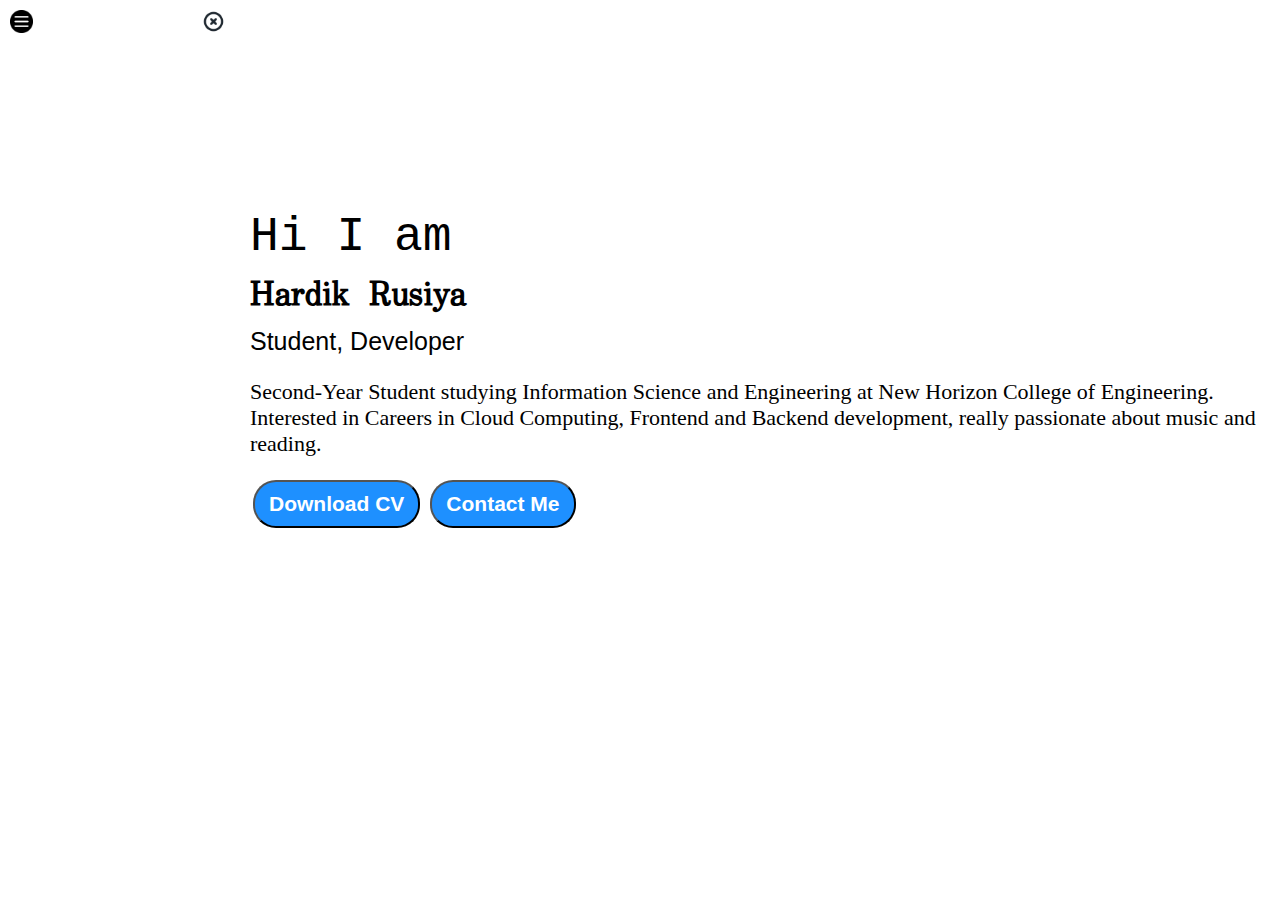
<file: index.html>
<!DOCTYPE html>
<html lang="en">

<head>
    <meta charset="UTF-8">
    <meta http-equiv="X-UA-Compatible" content="IE=edge">
    <meta name="viewport" content="width=device-width, initial-scale=1.0">
    <title>Hardik Rusiya - Student</title>
    <link rel="stylesheet " href="style.css">

</head>

<body>
    <div class="container">
        <div class="sidebar sidebargo">
            <nav>
                <ul>
                    <li><a href="/home.html">Home</a></li>
                    <li><a href="/intro.html">My Intro</a> </li>
                    <li><a href="/services.html">Services</a></li>
                    <li><a href="/blog.html">CV</a>Blog</li>
                    <li><a href="/contact.html">Contact Me </a></li>
                </ul>
            </nav>
        </div>
        <div class="main">
            <div class="hamburger">
                <img class="ham" src="ham.png" alt="" width="23px">
                <img class="cross" src="cross.png" alt="" width="23px">
            </div>
            <div class="infoContainer">
                <div class="devinfo">
                    <div class="hello">Hi I am</div>
                    <div class="name">Hardik Rusiya</div>
                    <div class="about">Student, Developer</div>
                    <div class="moreabout">Second-Year Student studying Information Science and Engineering at New
                        Horizon College of Engineering.
                        Interested in Careers in Cloud Computing, Frontend and Backend development, really passionate
                        about music and reading.</div>
                    <div class="buttons">
                        <a href="/cv.txt" target="_blank">
                            <button class="btn">Download CV</button></a>
                        <a href="/contact.html"></a> <button class="btn">Contact Me</button>

                    </div>
                </div>
                <div class="devpic"><img src="hardik.png" alt="Hardik Rusiya">
                </div>
            </div>
        </div>
    </div>
    <script src="script.js"></script>
</body>

</html>
</file>
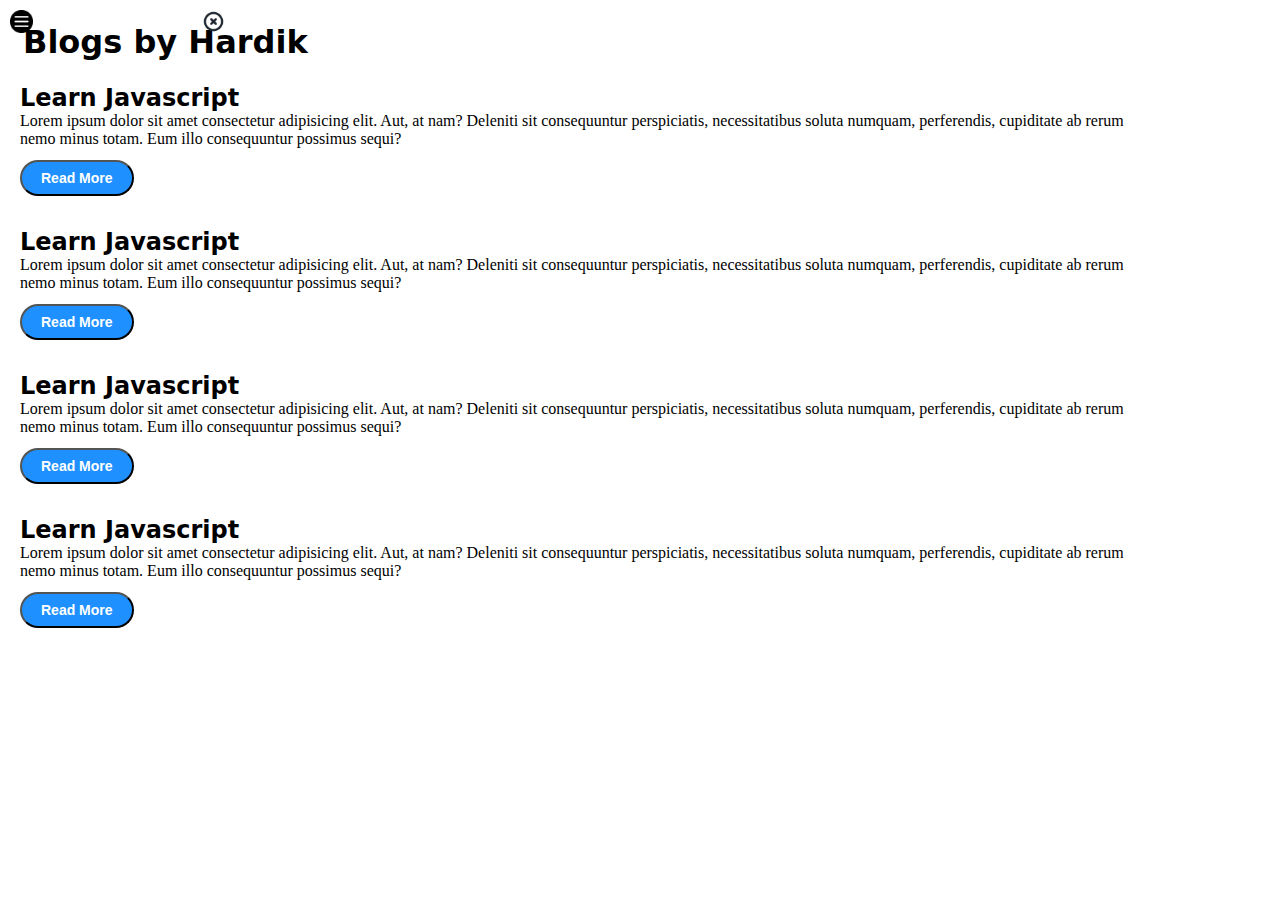
<file: blog.html>
<!DOCTYPE html>
<html lang="en">

<head>
    <meta charset="UTF-8">
    <meta http-equiv="X-UA-Compatible" content="IE=edge">
    <meta name="viewport" content="width=device-width, initial-scale=1.0">
    <title>Hardik Rusiya - Student</title>
    <link rel="stylesheet " href="style.css">

</head>

<body>
    <div class="container">
        <div class="sidebar sidebargo">
            <nav>
                <ul>
                    <li><a href="/contact">Home</a></li>
                    <li><a href="/intro.html">My Intro</a> </li>
                    <li><a href="/services.html">Services</a></li>
                    <li><a href="/blog.html">Blog</a></li>
                    <li><a href="/contact.html">Contact Me </a></li>
                </ul>
            </nav>
        </div>
        <div class="main">
            <div class="hamburger">
                <img class="ham" src="ham.png" alt="" width="23px">
                <img class="cross" src="cross.png" alt="" width="23px">
            </div>
            <div class="BlogContainer">
                <h1>Blogs by Hardik</h1>
                <div class="blogitem">
                    <h2>Learn Javascript</h2>
                    <p>Lorem ipsum dolor sit amet consectetur adipisicing elit. Aut, at nam? 
                        Deleniti sit consequuntur perspiciatis, necessitatibus soluta numquam,
                         perferendis, cupiditate ab rerum nemo minus totam. Eum illo consequuntur
                          possimus sequi?</p>
                          <button class="btn btn-sm">Read More</button>
                </div>
                <div class="blogitem">
                    <h2>Learn Javascript</h2>
                    <p>Lorem ipsum dolor sit amet consectetur adipisicing elit. Aut, at nam?
                        Deleniti sit consequuntur perspiciatis, necessitatibus soluta numquam,
                        perferendis, cupiditate ab rerum nemo minus totam. Eum illo consequuntur
                        possimus sequi?</p>
                        <button class="btn btn-sm">Read More</button>
                </div>
                <div class="blogitem">
                    <h2>Learn Javascript</h2>
                    <p>Lorem ipsum dolor sit amet consectetur adipisicing elit. Aut, at nam?
                        Deleniti sit consequuntur perspiciatis, necessitatibus soluta numquam,
                        perferendis, cupiditate ab rerum nemo minus totam. Eum illo consequuntur
                        possimus sequi?</p>
                        <button class="btn btn-sm">Read More</button>
                </div>
            <div class="blogitem">
                <h2>Learn Javascript</h2>
                <p>Lorem ipsum dolor sit amet consectetur adipisicing elit. Aut, at nam?
                    Deleniti sit consequuntur perspiciatis, necessitatibus soluta numquam,
                    perferendis, cupiditate ab rerum nemo minus totam. Eum illo consequuntur
                    possimus sequi?</p>
                    <button class="btn btn-sm">Read More</button>
            </div>
        </div>
    </div>
    <script src="script.js"></script>
</body>

</html>
</file>
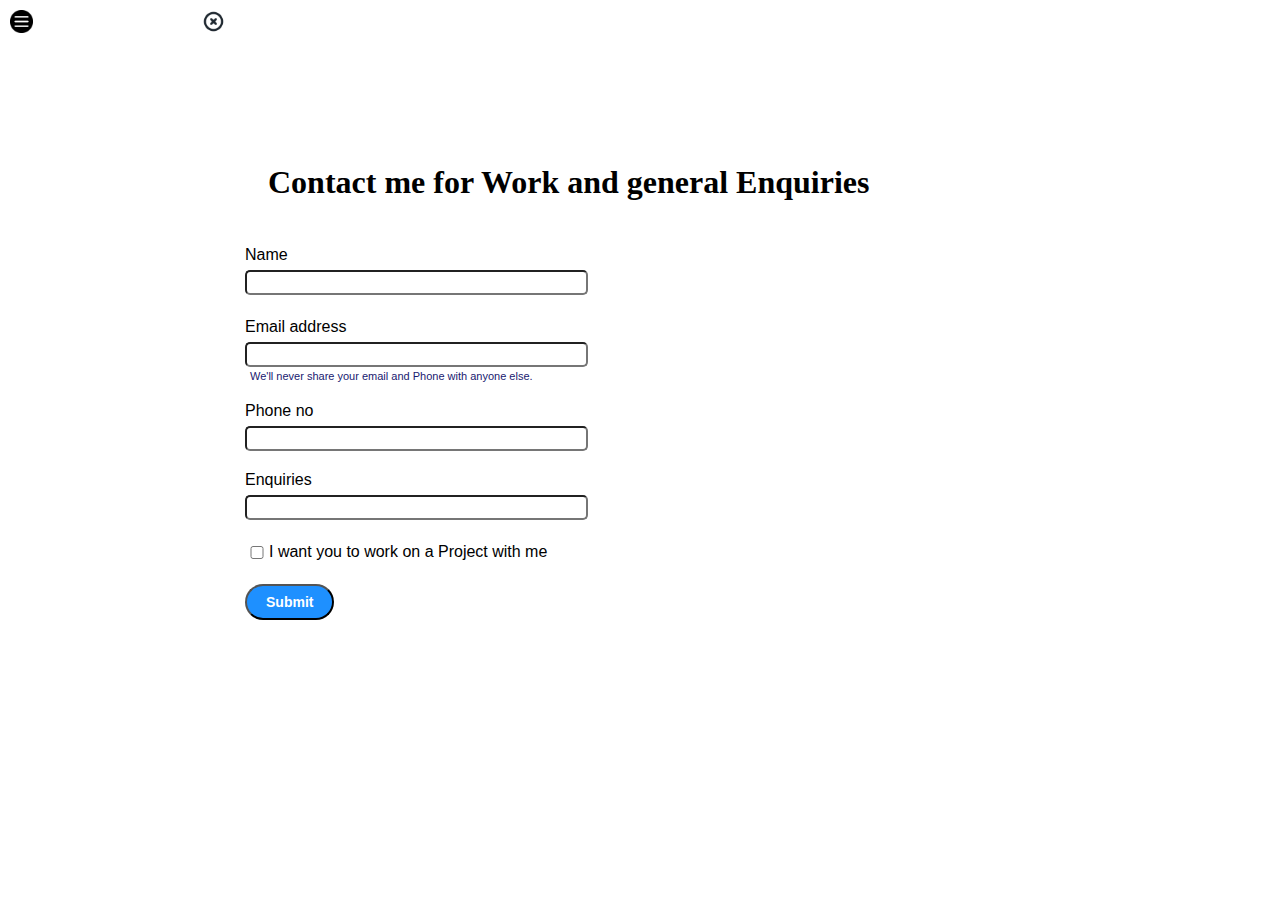
<file: contact.html>
<!DOCTYPE html>
<html lang="en">

<head>
    <meta charset="UTF-8">
    <meta http-equiv="X-UA-Compatible" content="IE=edge">
    <meta name="viewport" content="width=device-width, initial-scale=1.0">
    <title>Hardik Rusiya - Student</title>
    <link rel="stylesheet " href="style.css">

</head>

<body>
    <div class="container">
        <div class="sidebar sidebargo">
            <nav>
                <ul>
                    <li><a href="/contact">Home</a></li>
                    <li><a href="/intro.html">My Intro</a> </li>
                    <li><a href="/services.html">Services</a></li>
                    <li><a href="/blog.html">CV</a>Blog</li>
                    <li><a href="/contact.html">Contact Me </a></li>
                </ul>
            </nav>
        </div>
        <div class="main">
            <div class="hamburger">
                <img class="ham" src="ham.png" alt="" width="23px">
                <img class="cross" src="cross.png" alt="" width="23px">
            </div>
            <div class="contactform">
                <h1>Contact me for Work and general Enquiries</h1>
                <form>
                    <div class="mb-3">
                        <label for="clientemail" class="form-label">Name</label>
                        <input type="name" class="form-control" id="clientemail" aria-describedby="emailHelp">
                        <div id="emailHelp" class="form-text"></div>
                    </div>
                    <div class="mb-3">
                        <label for="clientemail" class="form-label">Email address</label>
                        <input type="email" class="form-control" id="clientemail" aria-describedby="emailHelp">
                        <div id="emailHelp" class="form-text">We'll never share your email and Phone with anyone else.</div>
                    </div>
                    <div class="mb-3">
                        <label for="clientphone" class="form-label">Phone no</label>
                        <input type="Phone" class="form-control" id="clientphone">
                    </div>
                    <div class="mb-3">
                        <label for="clientemail" class="form-label">Enquiries</label>
                        <input type="email" class="form-control" id="clientemail" aria-describedby="emailHelp">
                        <div id="emailHelp" class="form-text"></div>
                    </div>
                    <div class="mb-3"id="formcheck">
                        <input type="checkbox" class="form-check-input" id="isclient">
                        <label class="form-check-label" for="isclient">I want you to work on a Project with me</label>
                    </div>
                    <button type="submit" class="btn btn-sm">Submit</button>
                </form>
</div>
            </div>
            </div>
    </div>
    <script src="script.js"></script>
</body>
</html>
</file>
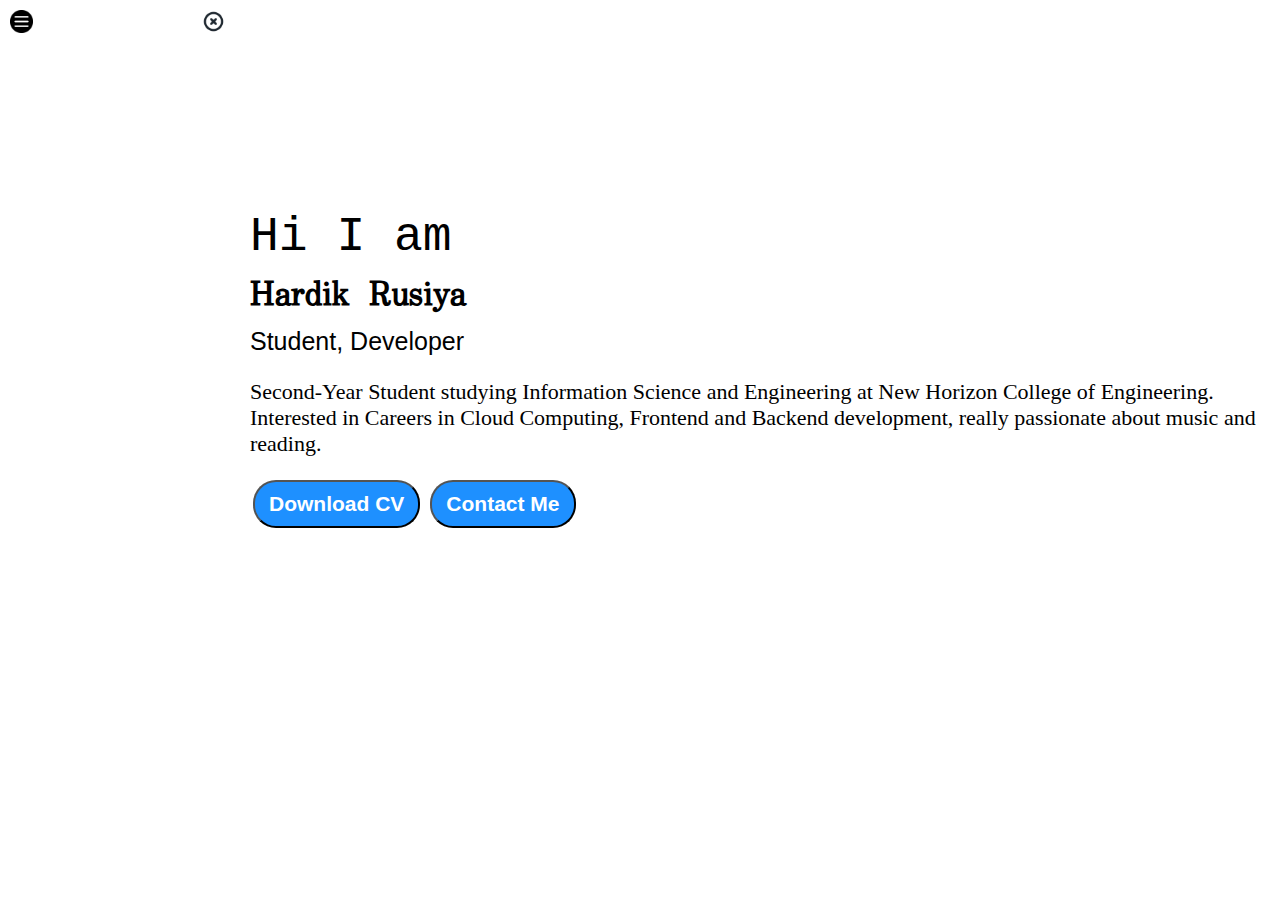
<file: home.html>
<!DOCTYPE html>
<html lang="en">

<head>
    <meta charset="UTF-8">
    <meta http-equiv="X-UA-Compatible" content="IE=edge">
    <meta name="viewport" content="width=device-width, initial-scale=1.0">
    <title>Hardik Rusiya - Student</title>
    <link rel="stylesheet " href="style.css">

</head>

<body>
    <div class="container">
        <div class="sidebar sidebargo">
            <nav>
                <ul>
                    <li><a href="/contact">Home</a></li>
                    <li><a href="/intro.html">My Intro</a> </li>
                    <li><a href="/services.html">Services</a></li>
                    <li><a href="/blog.html">CV</a>Blog</li>
                    <li><a href="/contact.html">Contact Me </a></li>
                </ul>
            </nav>
        </div>
        <div class="main">
            <div class="hamburger">
                <img class="ham" src="ham.png" alt="" width="23px">
                <img class="cross" src="cross.png" alt="" width="23px">
            </div>
            <div class="infoContainer">
                <div class="devinfo">
                    <div class="hello">Hi I am</div>
                    <div class="name">Hardik Rusiya</div>
                    <div class="about">Student, Developer</div>
                    <div class="moreabout">Second-Year Student studying Information Science and Engineering at New
                        Horizon College of Engineering.
                        Interested in Careers in Cloud Computing, Frontend and Backend development, really passionate
                        about music and reading.</div>
                    <div class="buttons">
                        <a href="/cv.txt" target="_blank">
                            <button class="btn">Download CV</button></a>
                        <a href="/contact.html"></a> <button class="btn">Contact Me</button>

                    </div>
                </div>
                <div class="devpic"><img src="hardik.png" alt="Hardik Rusiya">
                </div>
            </div>
        </div>
    </div>
    <script src="script.js"></script>
</body>

</html>
</file>
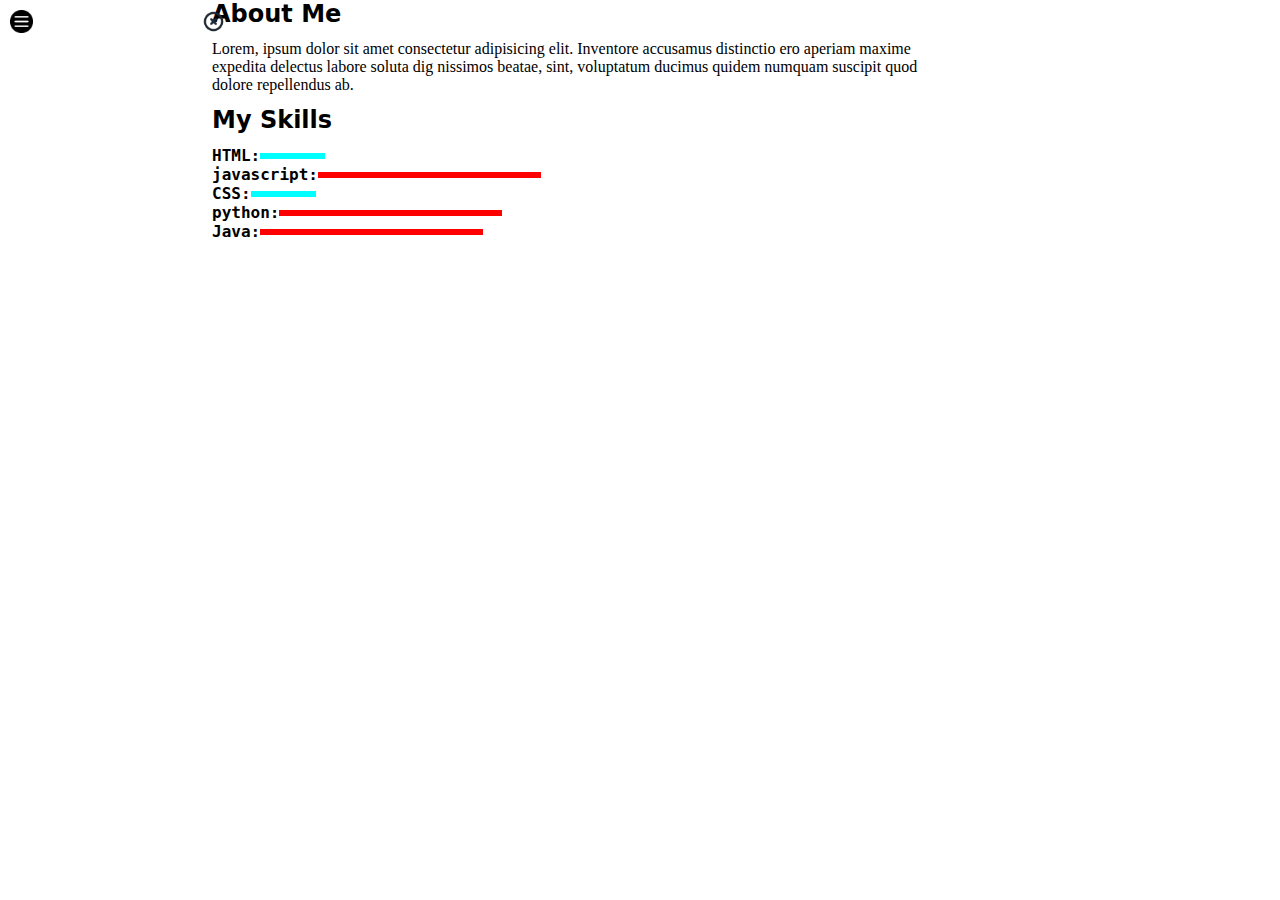
<file: intro.html>
<!DOCTYPE html>
<html lang="en">

<head>
    <meta charset="UTF-8">
    <meta http-equiv="X-UA-Compatible" content="IE=edge">
    <meta name="viewport" content="width=device-width, initial-scale=1.0">
    <title>Hardik Rusiya - Student</title>
    <link rel="stylesheet " href="style.css">

</head>

<body>
    <div class="container">
        <div class="sidebar sidebargo">
            <nav>
                <ul>
                    <li><a href="/contact">Home</a></li>
                    <li><a href="/intro.html">My Intro</a> </li>
                    <li><a href="/services.html">Services</a></li>
                    <li><a href="/blog.html">CV</a>Blog</li>
                    <li><a href="/contact.html">Contact Me </a></li>
                </ul>
            </nav>
        </div>
        <div class="main">
            <div class="hamburger">
                <img class="ham" src="ham.png" alt="" width="23px">
                <img class="cross" src="cross.png" alt="" width="23px">
            </div>
            <div class="intro">
                <h2>About Me</h2>
                <p>Lorem, ipsum dolor sit amet consectetur adipisicing elit. Inventore
                     accusamus distinctio ero aperiam maxime expedita delectus labore soluta dig
                    nissimos beatae, sint, voluptatum ducimus quidem numquam suscipit quod dolore repellendus ab.</p>
                <h2>My Skills</h2>
                <div class="skillcontainer">
                    <div class="skillitem">  HTML: <div class="skill t5"></div></div>
                    <div class="skillitem">  javascript: <div class="skill"></div></div>
                    <div class="skillitem">  CSS: <div class="skill t5"></div></div>
                    <div class="skillitem">  python: <div class="skill"></div></div>
                    <div class="skillitem" >Java: <div class="skill"></div></div>
                </div>
</div>
            </div>
               
            </div>
        </div>
    </div>
    <script src="script.js"></script>
</body>

</html>
</file>
<file: style.css>
@import url('https: //fonts.google.com/specimen/Ubuntu');
@import url('https://fonts.googleapis.com/css2?family=Uchen&display=swap');
@import url('https://fonts.googleapis.com/css2?family=Uchen&display=swap');



*{
    margin: 0%;
    padding: 0%;

}



.sidebar{
  background-color: rgb(159, 154, 154);
  transition: transform 0.3s ease-in;
   position: absolute;
    font-family:system-ui, -apple-system, BlinkMacSystemFont, 'Segoe UI', Roboto, Oxygen, Ubuntu, Cantarell, 'Open Sans', 'Helvetica Neue', sans-serif;
    height: 150vh;
    
}
.sidebar nav{
    padding: 45px;


}
.sidebar nav li{
    list-style-type:none;
    font-size: 25px;
    padding: 30px 0;
}
.sidebar nav li a{
    text-decoration: none;
    color: rgb(31, 30, 30);
}
.main{

    width: 90vw;
}

.container{
    display: flex;
}
.infoContainer{
    padding-left: 250px;
    height: 60vh;
    width: 80vw;
    margin: 100px auto;
    display: flex;
}
.infoContainer h2{
    padding: 12px;
}
.devinfo{
    font-size: 16px;
    display: flex;
    flex-direction: column;
    justify-content: center;
}
.hello{
    font-size: 3em;
    font-family: 'Courier New', Courier, monospace;
  

}
.name{
    font-size: 33px;
    font-weight: bold;
      font-family: 'Uchen', serif;
    

}
.about{
    font-size: 25px;
    font-family: Verdana, Geneva, Tahoma, sans-serif;

}
.moreabout{
    font-size: 22px;
    margin-top: 23px;
    font-family: Cambria, Cochin, Georgia, Times, 'Times New Roman', serif;
}
.buttons{
    margin-top: 20px;
}
.btn{
    padding: 10px 14px;
    border-radius: 23px;
    color: white;
    background-color: dodgerblue;
    font-weight: bold;
    font-size: 21px;
    margin:   3px;
    cursor: pointer;


}
.btn-sm{
    font-size: 14px;
    padding: 8px 19px;
    margin: 12px 0;
}
.btn:hover{
    background-color: white;
    color: dodgerblue;
}
.devpic img{
    width: 30vh;
   
}
.contactform{
    padding: 0 45px;
    margin: 0 88pxbb;
    padding-top: 129px;
    font-family: Verdana, Geneva, Tahoma, sans-serif;

}
.contactform h1{
    font-family: Cambria, Cochin, Georgia, Times, 'Times New Roman', serif;
    padding: 12px 0;

}
.contactform form  div{
    padding: 10px 0;
    display: flex;
    flex-direction: column;
}
.contactform form div input{
    width: 26vw;
    border-radius: 5px;
    margin: 6px 0 0 0;
    padding: 3px;
}
#emailHelp{
    font-size: 11px;
    color: midnightblue;
    margin: 0 5px;
    padding: 3px 0 0 0;
}
#formcheck{
flex-direction: row;
}
#formcheck input{
width: 24px;
margin: 3px 0;
}
.blogitem{
    margin: 20px;
        font-family: system-ui, -apple-system, BlinkMacSystemFont, 'Segoe UI', Roboto, Oxygen, Ubuntu, Cantarell, 'Open Sans', 'Helvetica Neue', sans-serif;

}
.blogcontainer{
    margin: 0 88px;
}
 h1{
            font-family: system-ui, -apple-system, BlinkMacSystemFont, 'Segoe UI', Roboto, Oxygen, Ubuntu, Cantarell, 'Open Sans', 'Helvetica Neue', sans-serif;
margin: 23px;
}
 p{
    font-family: Cambria, Cochin, Georgia, Times, 'Times New Roman', serif;

}
.intro h2{
                font-family: system-ui, -apple-system, BlinkMacSystemFont, 'Segoe UI', Roboto, Oxygen, Ubuntu, Cantarell, 'Open Sans', 'Helvetica Neue', sans-serif;
margin: 0 12px;
}
.intro{
    margin: 0 88px;
}
.intro p{
    font-family: Cambria, Cochin, Georgia, Times, 'Times New Roman', serif;
margin: 12px;
}
.skillcontainer{
    padding:12px;
}

.skill{
    height: 6px;
    background-color: red;
    width: 223px;
}
.skillitem{
    display: flex;
    align-items: center;
    font-family: 'Source Code Pro', monospace;
    font-weight: 900;
}
.hundred{
    width: 265px;
    background-color: blanchedalmond;

}
.fifty{
width: 125px;
background-color: blueviolet;
}
.t5{
    width: 65px;
    background-color: aqua;

}
.hamburger{
    position: absolute;
    cursor: pointer;
    top: 10px;
    left: 10px;
}
.cross{
    margin-left: 165px;
}
.sidebargo{
transform: translate(-443px, 0px);
position: absolute;
}
@media (max-width: 1615px){
    *{
    }}
.devpic{
    display: none;
}
.intro, .blogcontainer, .contactform{
    margin: 0px 200px;
}
</file>
